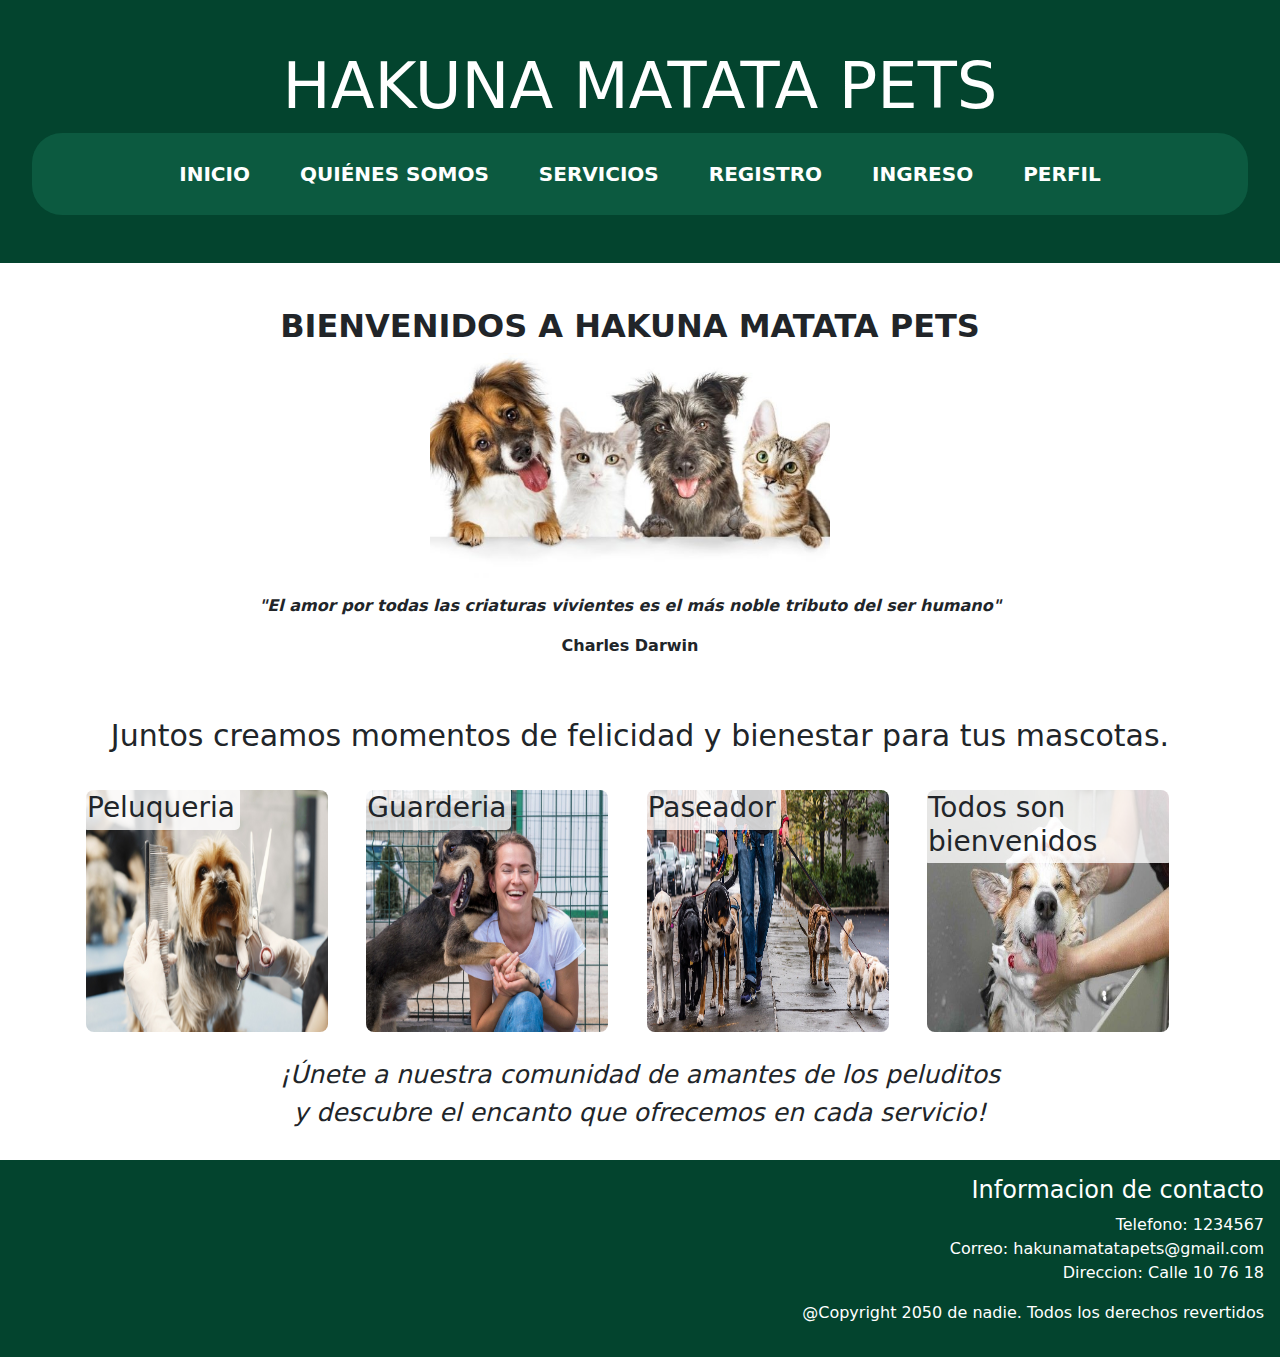
<file: proyecto/index.html>
<!DOCTYPE html>
<html lang="en">
<head>
	<meta charset="UTF-8">
	<title>HAKUNA MATATA PETS</title>
	<link rel="stylesheet" href="CSS/style_inicio.css">
    <link rel="stylesheet" href="CSS/style_base.css">
	<link rel="preconnect" href="https://fonts.googleapis.com">
	<link rel="stylesheet" href="https://cdn.jsdelivr.net/npm/bootstrap@5.3.3/dist/css/bootstrap.min.css">
	<link rel="preconnect" href="https://fonts.gstatic.com" crossorigin>
	<link href="https://fonts.googleapis.com/css2?family=Montserrat:wght@400;700&display=swap" rel="stylesheet">	
</head>

<body style="background-color: rgb(255, 255, 255)">

	<header id="masthead" class="site-header header-main-wrapper">
		<h1>HAKUNA MATATA PETS</h1>
		<nav>
			<ul class="nav-links">
			  <li><a href="index.html"><strong>INICIO</strong></a></li>
			  <li><a href="quienesomos.html"><strong>QUIÉNES SOMOS</strong></a></li>
			  <li><a href="servicios.php"><strong>SERVICIOS</strong></a></li>
			  <li><a href="registro.php"><strong>REGISTRO</strong></a></li>
			  <li><a href="ingreso.php"><strong>INGRESO</strong></a></li>
			  <li><a href="perfil.php"><strong>PERFIL</strong></a></li>
			</ul>
			<button class="menu-toggle">Menú</button>
		  </nav>
		</header>
		
<!-- De acá hacia arriba NO TOCAR -->
<br>
<section class="container">
	<article class="articulo">
		<h2 class="subtitulo"><strong>BIENVENIDOS A HAKUNA MATATA PETS</strong></h2>
		<div class = "imagen">
			<img src="IMAGENES/mascotas.jpg" width="400" alt="perros_y_gatos">
		</div>
		<p><b><i><center>"El amor por todas las criaturas vivientes es el más noble tributo del ser humano"</p></b></i></center>
		<p><b><i></i><center>Charles Darwin</p></b></i></center>
	</article>
	</section>
		<br>
		<h2 class="subtitulo2"><center>Juntos creamos momentos de felicidad y bienestar para tus mascotas. </center></h2>
		<br>

	<div class="container">
		<div class="servicio">
			<h3 class="etiqueta">Peluqueria</h3>
			<img src="IMAGENES/motiladaperrito.jpg" class="peluqueria" alt="">
		</div>
		<div class="servicio">
			<h3 class="etiqueta">Guarderia</h3>
			<img src="IMAGENES/abrazoperro.jpg" class="guarderia" alt="">
		</div>
		<div class="servicio">
			<h3 class="etiqueta">Paseador</h3>
			<img src="IMAGENES/paseo.jpg" class="paseador" alt="">
		</div>
		<div class="servicio">
			<h3 class="etiqueta">Todos son bienvenidos</h3>
			<img src="IMAGENES/regular.jpg" class="paseador" alt="">
		</div>
	</div>
</section>
<br>
<h2 class="subtitulo3"><i>¡Únete a nuestra comunidad de amantes de los peluditos</h2></i>
<h2 class="subtitulo3"><i>y descubre el encanto que ofrecemos en cada servicio!</h2></i>
<br>
<!-- De acá hacia abajo NO TOCAR -->
	<footer>
		<h4> Informacion de contacto</h4>
		<ul>
			<li>Telefono: 1234567</li>
			<li> Correo: hakunamatatapets@gmail.com</li>
			<li> Direccion:  Calle  10 76 18</li>
		</ul>
		<p> @Copyright 2050 de nadie. Todos los derechos revertidos</p>

	</footer>

    </body>
    </html>
</file>
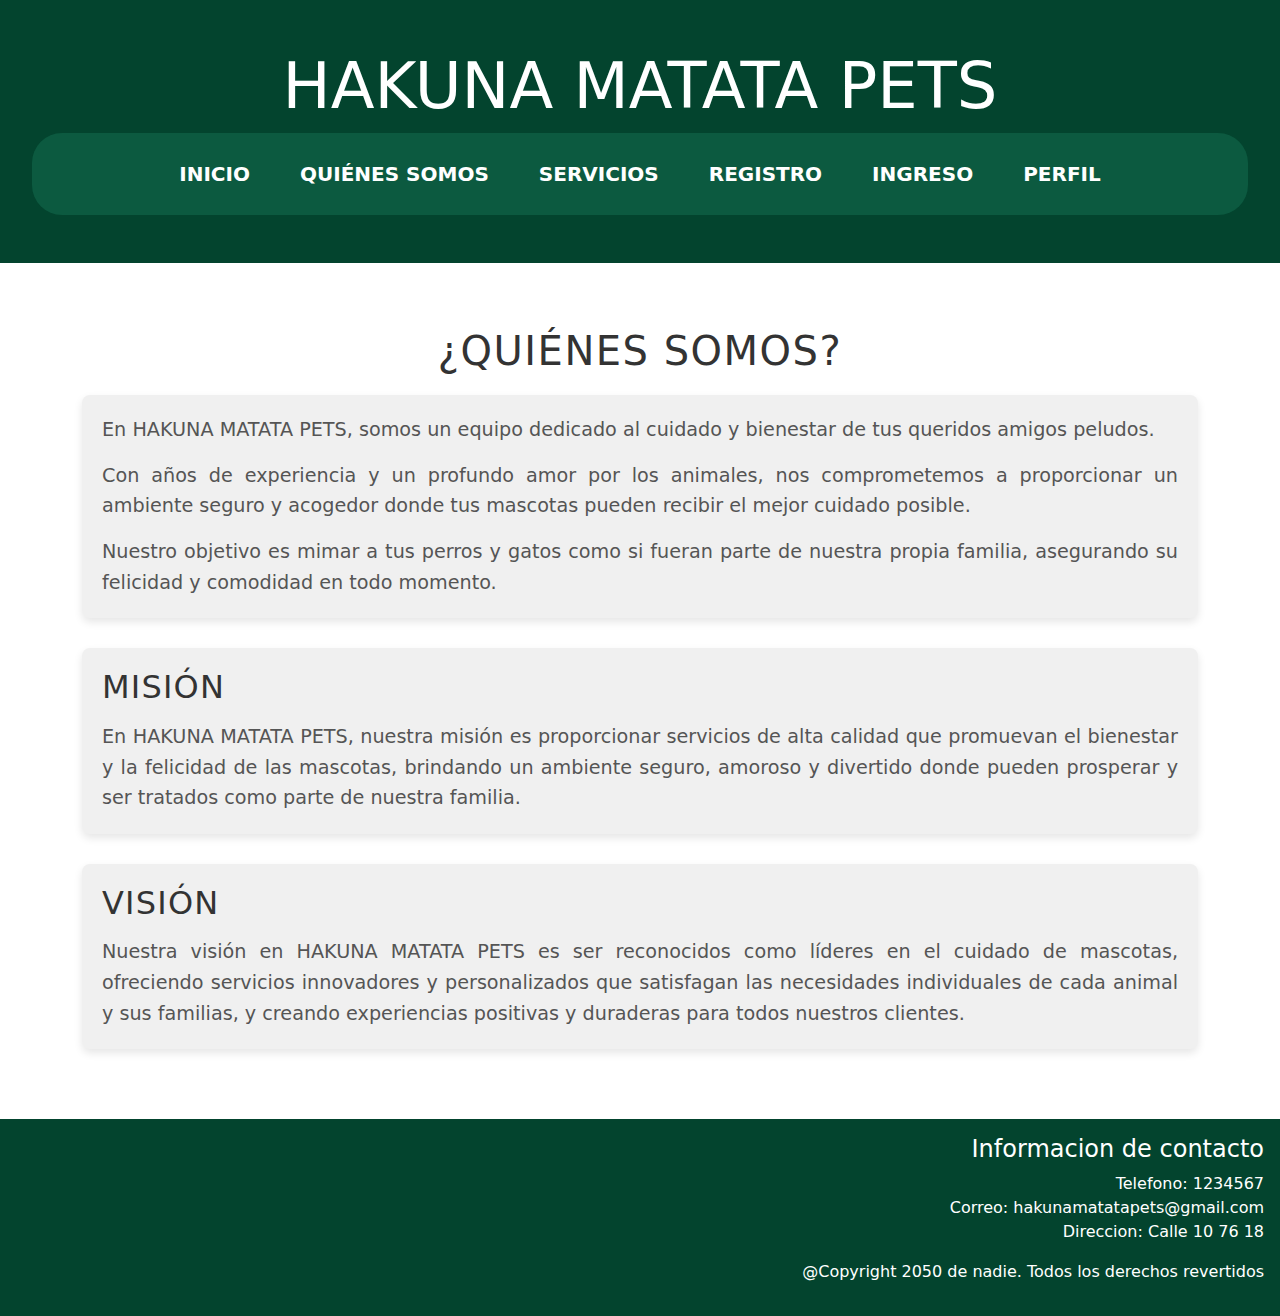
<file: proyecto/quienesomos.html>
<!DOCTYPE html>
<html lang="en">
<head>
	<meta charset="UTF-8">
	<title>¿Quiénes Somos? - HAKUNA MATATA PETS</title>
    <link rel="stylesheet" href="CSS/quienes_somos.css">
	<link rel="stylesheet" href="CSS/style_base.css">
	<link rel="preconnect" href="https://fonts.googleapis.com">
	<link rel="preconnect" href="https://fonts.gstatic.com" crossorigin>
	<link rel="stylesheet" href="https://cdn.jsdelivr.net/npm/bootstrap@5.3.3/dist/css/bootstrap.min.css">
	<link href="https://fonts.googleapis.com/css2?family=Montserrat:wght@400;700&display=swap" rel="stylesheet">	
</head>
	
<body style="background-color: rgb(255, 255, 255)">

	<header id="masthead" class="site-header header-main-wrapper">
		<h1>HAKUNA MATATA PETS</h1>
		<nav>
			<ul class="nav-links">
				<li><a href="index.html"><strong>INICIO</strong></a></li>
				<li><a href="quienesomos.html"><strong>QUIÉNES SOMOS</strong></a></li>
				<li><a href="servicios.php"><strong>SERVICIOS</strong></a></li>
				<li><a href="registro.php"><strong>REGISTRO</strong></a></li>
			  	<li><a href="ingreso.php"><strong>INGRESO</strong></a></li>
				<li><a href="perfil.php"><strong>PERFIL</strong></a></li>
			</ul>
			<button class="menu-toggle">Menú</button>
		  </nav>
		</header>
<!-- De acá hacia arriba NO TOCAR -->

<br>
<section>
	<article>
		<div class="container">
			<div class="titulo1">
				<h1>¿Quiénes Somos?</h1>
			</div>
			<div class="parrafo1">
				<p>En HAKUNA MATATA PETS, somos un equipo dedicado al cuidado y bienestar de tus queridos amigos peludos.</p>
				<p>Con años de experiencia y un profundo amor por los animales, nos comprometemos a proporcionar un ambiente seguro y acogedor donde tus mascotas pueden recibir el mejor cuidado posible.</p>
				<p>Nuestro objetivo es mimar a tus perros y gatos como si fueran parte de nuestra propia familia, asegurando su felicidad y comodidad en todo momento.</p>
			</div>
		</div>
		<div class="container">
			<div class="parrafo1">
				<h2>Misión</h2>
				<p>En HAKUNA MATATA PETS, nuestra misión es proporcionar servicios de alta calidad que promuevan el bienestar y la felicidad de las mascotas, brindando un ambiente seguro, amoroso y divertido donde pueden prosperar y ser tratados como parte de nuestra familia.</p>
			</div>
		</div>
		<div class="container">
			<div class="parrafo1">
				<h2>Visión</h2>
				<p>Nuestra visión en HAKUNA MATATA PETS es ser reconocidos como líderes en el cuidado de mascotas, ofreciendo servicios innovadores y personalizados que satisfagan las necesidades individuales de cada animal y sus familias, y creando experiencias positivas y duraderas para todos nuestros clientes.</p>
			</div>
		</div>
	</article>
</section>
<!-- De acá hacia abajo NO TOCAR -->
    <footer>
		<h4> Informacion de contacto</h4>
		<ul>
			<li>Telefono: 1234567</li>
			<li> Correo: hakunamatatapets@gmail.com</li>
			<li> Direccion:  Calle  10 76 18</li>
		</ul>
		<p> @Copyright 2050 de nadie. Todos los derechos revertidos</p>

	</footer>

    </body>
    </html>
</file>
<file: proyecto/CSS/style_inicio.css>
/*subtitulos  HAKUNA centrados*/
.container .subtitulo {
    text-align: center;
}

/*imagen perritos centrada*/
.imagen {
    display: flex; 
    justify-content: center;    
}

.imagen img {
    max-width: 100%; /* Asegura que la imagen no exceda el ancho del contenedor */
    height: auto; /* Permite que la altura se ajuste automáticamente */
}
.container img {
    max-width: 100%;
    max-height: 100%;
}

/*para centrar todo el contenido*/
.container {
    display: flex;
    flex-wrap: wrap;
    justify-content: space-between ;
}
.articulo {
    text-align: justify;
    transition: box-shadow 0.3s ease;
    background-color: #ffffff;
    padding: 20px ;
    border-radius: 10px;
}

.articulo:hover {
    box-shadow: 0 0.1rem 0.4rem rgba(0, 0, 0, 0.3); /* Agrega una sombra al artículo cuando se le selecciona con el mouse */
}
/*para separar contenido y que quedara uno al frente del otro*/
article {
    flex: 1;
    margin-right: 20px;
}

.nuestros-servicios {
    display: flex;
    flex-direction: column;
}
.servicio {
    display:flex

}
.servicio > div {
    margin-right: 50px;
}
/*ancho de las imagenes de servicios*/
.servicio img {
    max-width: 100%;
    height: auto;
    width: 300px;
    border-radius: 10px;
}
/* Imagenes de nuestros servicios */
.servicio {
    width: 250px;
    height: 250px;
    margin-right: 25px;
    background-color: #ffffffcc;
    border-radius: 0.25rem;
    padding: 0.25rem;
    cursor: pointer;
    transition: box-shadow 0.3s ease;
    position: relative;
}

/*para organizar los titulos de cada imagen*/
.etiqueta {
    position: absolute; /* Establece el posicionamiento absoluto */
    top: 0; /* Coloca la etiqueta en la parte superior del contenedor */
    left: 0; /* Coloca la etiqueta en la parte izquierda del contenedor */
    background-color: rgba(255, 255, 255, 0.8); /* Agrega un fondo semi-transparente */
    padding: 5px; /* Añade espacio alrededor del texto */
    border-radius: 5px; /* Redondea los bordes de la etiqueta */
}

.servicio img {
    max-width: 100%;
    max-height: 100%;
    border-radius: 0.5rem;
}

/* Para cuando seleccione con el mouse y cambie de color. rgba(27, 25, 25, 0.3) */
.servicio:hover {
    box-shadow: 0 0.1rem 0.4rem rgba(27, 25, 25, 0.3);
 }
 
 .inline-block {
    display: inline-block ;
    height: 40px;
    background-color: aqua ;
 }

 .subtitulo2 {
    text-align: center;
    font-size: 30px;
}

/*centrado*/
.subtitulo3 {
    text-align: center;
    font-size: 25px;
}
</file>
<file: proyecto/CSS/style_base.css>
/*Este es para que todo el html quede con la misma letra buscado en google font (monserrate)*/
html {
    font-family: 'Montserrat', sans-serif;
}
 
/*Nuevo menu de navegacion*/
nav {
  background-color: rgb(12, 90, 64);    
  color: white;
  padding: 1em 0;
  text-align: center;
  border-radius: 30px;
}

.nav-links {
  list-style: none;
  display: flex;
  gap: 20px;
  margin: 0;
  padding: 0;
  justify-content: center;
}
.nav-links li {
  position: relative;
  display: flex;
  align-items: center;
  justify-content: center;
  
}
.nav-links a {
  color: white;
  text-decoration: none;
  font-size: 18px;
  padding: 10px 15px;
  display: block;
  width: 100%;
  height: 100%;
  text-align: center;
  font-size: 20px;
}
.nav-links a:hover {
  background-color: rgb(57, 164, 116);
  text-decoration: none;
}

@media (max-width: 768px) {
  nav ul {
    display: none;
  }
} 

/* Esconder elementos del menú en pantallas pequeñas */
@media (max-width: 768px) {
  nav ul {
    display: none;
  } 

  nav.menu-active ul {
    display: block;
    position: absolute;
    left: 0;
    top: 100%;
    background-color: #333;
    width: 100%;
  }

  nav.menu-active li {
    display: block;
    text-align: center;
    margin: 0;
  }

  nav.menu-active a {
    display: block;
    width: 100%;
    padding: 1em;
  }
}

/* Ocultar en pantallas grandes */
.menu-toggle {
  display: none; 
  padding: 10px;
  cursor: pointer;
}

/* Mostrar en pantallas pequeñas */
@media (max-width: 768px) {
  .menu-toggle {
    display: block; 
  }
}

/*encabezado, color y medida*/
header {
    background-color: rgb(3, 68, 46);
    color: white;
    padding: 3rem 2rem;
}

/*encabezado tamaño letra, centrado y color*/
header h1 {
    font-size: 4rem;
    text-align: center;
    color: white
}

footer {
    background-color: rgb(3, 68, 46);    
    color: white;
    padding: 1rem 1rem;
    text-align: right;
}

ul {
  list-style: none;
}
</file>
<file: proyecto/CSS/quienes_somos.css>
body {
    font-family: 'Montserrat', sans-serif;
    background-color: #f7f7f7;
    margin: 0;
    padding: 0;
}

section {
    padding: 40px 0;
    background-color: #fff;
}

.container {
    max-width: 1200px;
    margin: 0 auto;
    padding: 0 20px;
}

.titulo1 h1 {
    text-align: center;
    font-size: 2.5em;
    color: #333;
    margin-bottom: 20px;
    text-transform: uppercase;
    letter-spacing: 1.5px;
}

.parrafo1 p {
    font-size: 1.2em;
    color: #555;
    line-height: 1.6;
    margin-bottom: 15px;
    text-align: justify;
}

.parrafo1 {
    background-color: #f0f0f0;
    padding: 20px;
    border-radius: 8px;
    box-shadow: 0 4px 8px rgba(0, 0, 0, 0.1);
    margin-bottom: 30px;
}

.parrafo1 h2 {
    font-size: 2em;
    color: #333;
    margin-bottom: 15px;
    text-transform: uppercase;
    letter-spacing: 1.2px;
}

.parrafo1 p:last-child {
    margin-bottom: 0;
}

@media (max-width: 768px) {
    .parrafo1 {
        padding: 15px;
    }

    .titulo1 h1 {
        font-size: 2em;
    }

    .parrafo1 h2 {
        font-size: 1.5em;
    }

    .parrafo1 p {
        font-size: 1em;
    }
}
</file>
